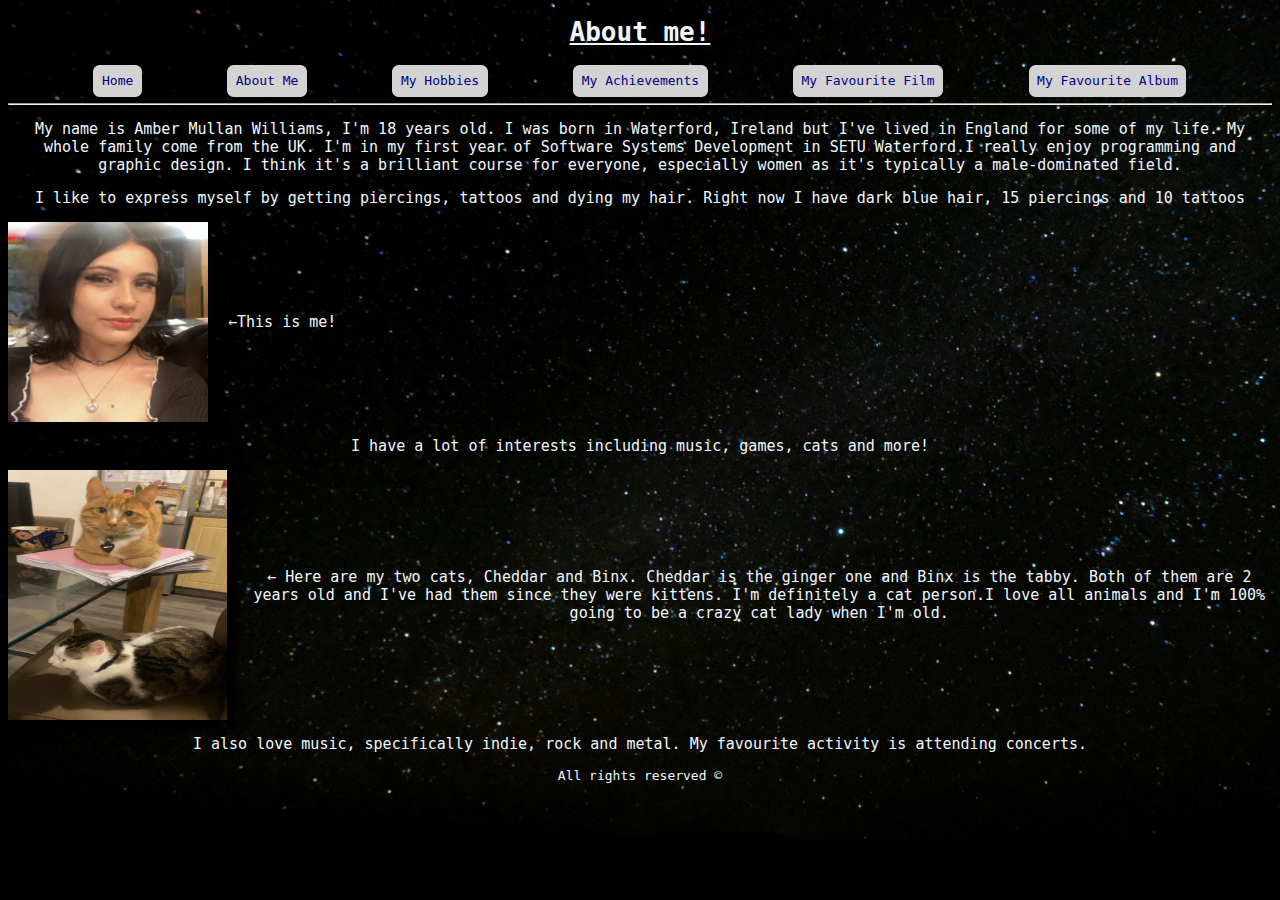
<file: Assignment2/aboutme.html>
<!DOCTYPE html>
<html lang="en">
<head>
<meta charset="UTF-8">
<link rel ="stylesheet" href="css/style.css">
    <title>Everything about me</title>
    </head>
    
    <body>
        <header>
<h1>About me!</h1>
                
            <style>
                body{ background-image:url(images/night.jpeg);
                
                }
            </style>
        <nav>
        <a href="index.html">Home</a>
             <a href="aboutme.html">About Me</a>
            <a href="myhobbies.html">My Hobbies</a>
            <a href="achievements.html"> My Achievements</a>
            <a href="film.html">My Favourite Film</a>
            <a href="album.html">My Favourite Album</a>
           </nav>
        <hr>
            
        </header>
        <p>My name is Amber Mullan Williams, I'm 18 years old. I was born in Waterford, Ireland but I've lived in England for some of my life. My whole family come from the UK. I'm in my first year of Software Systems Development in SETU Waterford.I really enjoy programming and graphic design. I think it's a brilliant course for everyone, especially women as it's typically a male-dominated field.</p>
        
        <p> I like to express myself by getting piercings, tattoos and dying my hair. Right now I have dark blue hair, 15 piercings and 10 tattoos </p>
        <div class="containers">
        <div class="img">
            </div>
        <img src="images/me.jpg" alt="Me"
             width=200
             height=200
              style="display: block;">
        <div class="texts">
        <p>&#8592;This is me!</p>
            </div>
        </div>
        
        <p>I have a lot of interests including music, games, cats and more!</p>
        
        <div class="container"> 
            <div class="image">
            </div>
<img src="images/cats.jpg" alt="Cats"
             width=510
             height=250
             style="display: block;">
            <div class="text">
            <p> &#8592; Here are my two cats, Cheddar and Binx. Cheddar is the ginger one and Binx is the tabby. Both of them are 2 years old and I've had them since they were kittens. I'm definitely a cat person.I love all animals and I'm 100% going to be a crazy cat lady when I'm old. </p>
                </div>
        </div>
        <p> I also love music, specifically indie, rock and metal. My favourite activity is attending concerts.</p>
   
      
       <footer>
           All rights reserved  &#169;  </footer>
 </body>
</html>
</file>
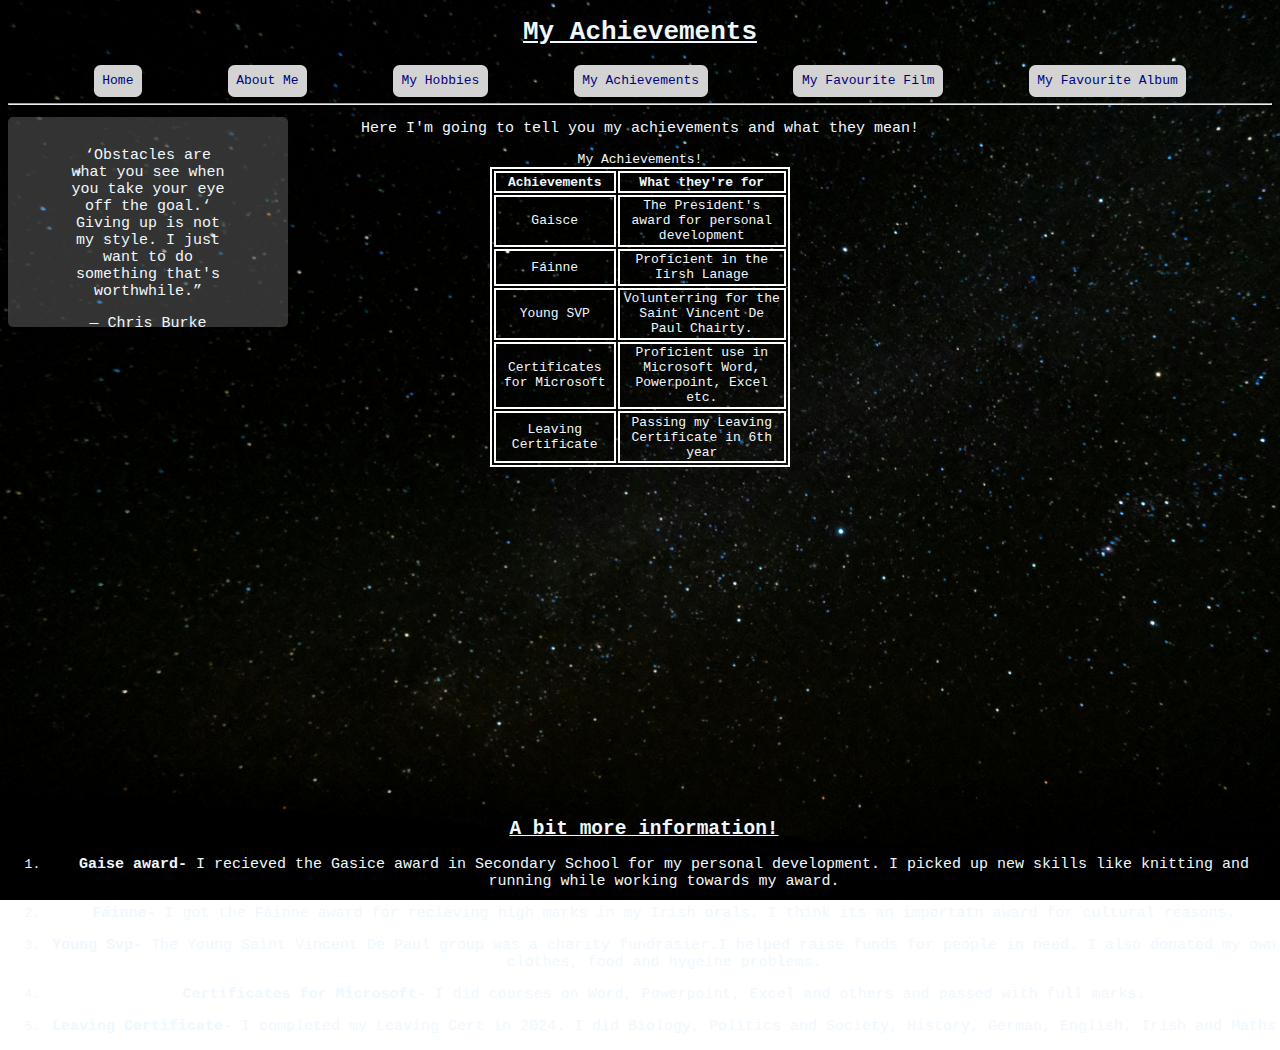
<file: Assignment2/achievements.html>
<!DOCTYPE html>
<html lang="en">
<head>

    
<meta charset="UTF-8">
 <link rel="stylesheet" type="text/css" href="css/style.css">
      <title>All about me</title>
    </head>   
  <h1>My Achievements</h1>

        <nav>
        <a href="index.html">Home</a>
             <a href="aboutme.html">About Me</a>
            <a href="myhobbies.html">My Hobbies</a>
            <a href="achievements.html"> My Achievements</a>
             <a href="film.html">My Favourite Film</a>
            <a href="album.html">My Favourite Album</a>
           </nav>
        <hr>
    
    <style>
     body{ background-image:url(images/night.jpeg);
        
    
}
    </style>
    <body>
    <p>Here I'm going to tell you my achievements and what they mean!</p>
    
    
    

    
    <table>
    <caption>My Achievements!</caption>
    <tr>
    <th>Achievements</th>
    <th>What they're for</th>
    </tr>
    <tr>
    <td>Gaisce</td>
    <td>The President's award for personal development</td>
        </tr>
    <tr>
    <td>Fáinne</td>
    <td>Proficient in the Iirsh Lanage</td>
        </tr>
        <tr>
    <td>Young SVP</td>
    <td>Volunterring for the Saint Vincent De Paul Chairty.</td>
        </tr>
        <tr>
    <td>Certificates for Microsoft</td>
    <td>Proficient use in Microsoft Word, Powerpoint, Excel etc.</td>
            </tr>
        <tr>
        <td>Leaving Certificate</td>
        <td>Passing my Leaving Certificate in 6th year</td>
        </tr>
    </table>
      <div>
    <blockquote><p>‘Obstacles are what you see when you take your eye off the goal.‘ Giving up is not my style. I just want to do something that's worthwhile.”</p></blockquote> <p>— Chris Burke</p>
    </div>
    
   
       

   
    <div class="elements">
    <h2>A bit more information!</h2>
    
    <ol>
        <li><p><b>Gaise award-</b> I recieved the Gasice award in Secondary School for my personal development. I picked up new skills like knitting and running while working towards my award.</p></li>
        <li><p><b>Fáinne-</b> I got the Fáinne award for recieving high marks in my Irish orals. I think its an importatn award for cultural reasons.</p></li>
    <li><p><b>Young Svp-</b> The Young Saint Vincent De Paul group was a charity fundrasier.I helped raise funds for people in need. I also donated my own clothes, food and hygeine problems.</p></li>
        <li><p><b>Certificates for Microsoft-</b> I did courses on Word, Powerpoint, Excel and others and passed with full marks.</p></li>
        <li><p><b>Leaving Certificate-</b> I completed my Leaving Cert in 2024. I did Biology, Politics and Society, History, German, English, Irish and Maths</p></li>
        </ol>
</div>
      
    </body>
    
</html>
</file>
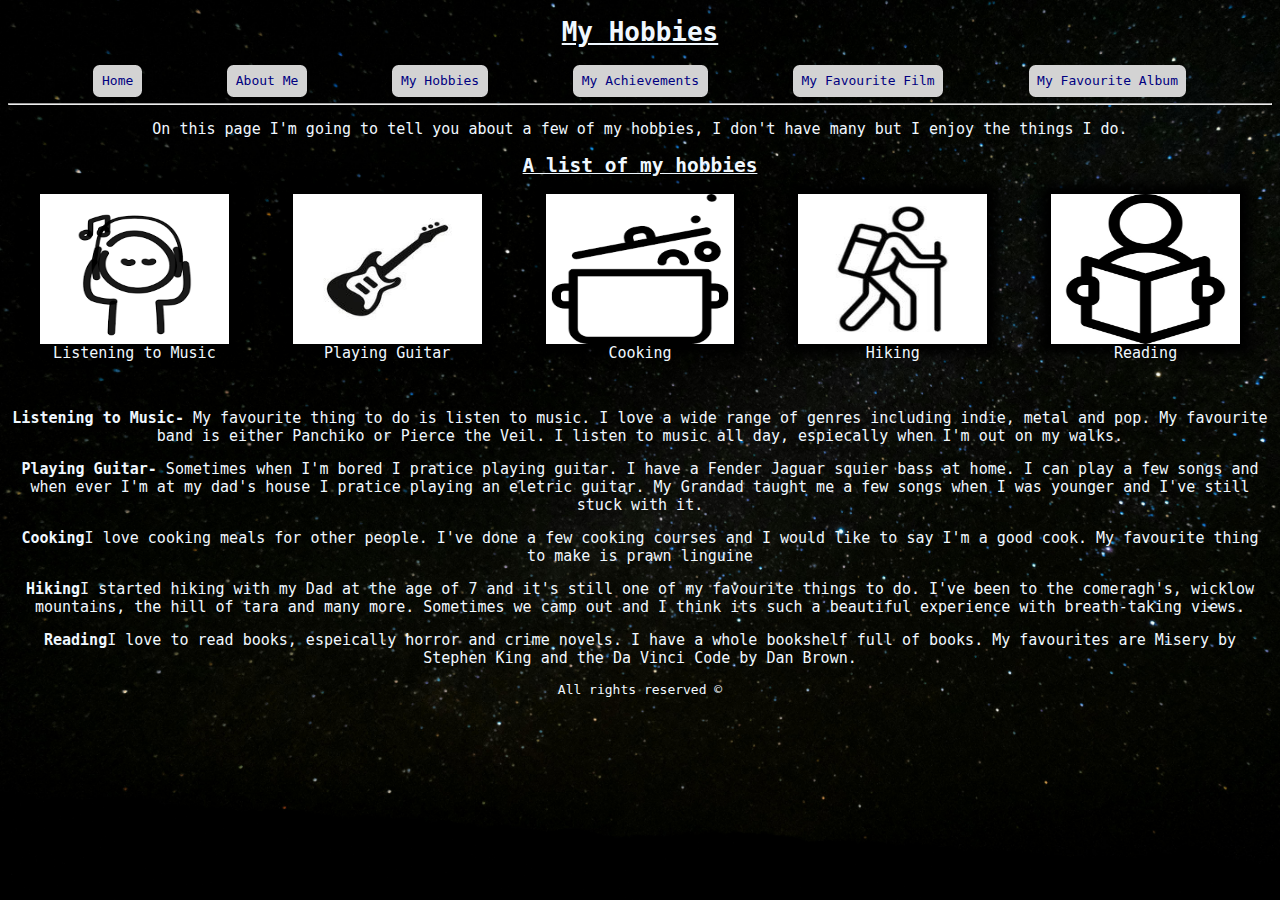
<file: Assignment2/myhobbies.html>
<!DOCTYPE html>
<html lang="en">
<head>

    
<meta charset="UTF-8">
 <link rel="stylesheet" type="text/css" href="css/style.css">
      <title>All about me</title>
    </head>   
  <h1>My Hobbies</h1>
        
         <nav>
        <a href="index.html">Home</a>
             <a href="aboutme.html">About Me</a>
            <a href="myhobbies.html">My Hobbies</a>
            <a href="achievements.html"> My Achievements</a>
              <a href="film.html">My Favourite Film</a>
            <a href="album.html">My Favourite Album</a>
           </nav>
        <hr>
    <style>
     body{ background-image:url(images/night.jpeg);
        
                }
    </style>
    <body>
    <p>On this page I'm going to tell you about a few of my hobbies, I don't have many but I enjoy the things I do.</p>
    
    <h2>A list of my hobbies</h2>
    
    <div class="hobbies">
    <img src="images/music.png" alt="music">
    <img src="images/guitar1.jpg" alt="guitar">
    <img src="images/cooking.png" alt="cooking">
    <img src="images/hiking1.jpg" alt="hiking">
    <img src="images/reading.jpg" alt="reading">
    </div>
    
    <div class="hobbietext">
    <p>Listening to Music</p>
    <p>Playing Guitar</p>
    <p>Cooking</p>   
    <p>Hiking</p>
    <p>Reading</p>
    </div>
    
    <p><b>Listening to Music-</b> My favourite thing to do is listen to music. I love a wide range of genres including indie, metal and pop. My favourite band is either Panchiko or Pierce the Veil. I listen to music all day, espiecally when I'm out on my walks.</p>
    
    <p><b>Playing Guitar-</b> Sometimes when I'm bored I pratice playing guitar. I have a Fender Jaguar squier bass at home. I can play a few songs and when ever I'm at my dad's house I pratice playing an eletric guitar. My Grandad taught me a few songs when I was younger and I've still stuck with it. </p>
    
    <p><b>Cooking</b>I love cooking meals for other people. I've done a few cooking courses and I would like to say I'm a good cook. My favourite thing to make is prawn linguine</p>
    
    <p><b>Hiking</b>I started hiking with my Dad at the age of 7 and it's still one of my favourite things to do. I've been to the comeragh's, wicklow mountains, the hill of tara and many more. Sometimes we camp out and I think its such a beautiful experience with breath-taking views.</p>
    
    <p><b>Reading</b>I love to read books, espeically horror and crime novels. I have a whole bookshelf full of books. My favourites are Misery by Stephen King and the Da Vinci Code by Dan Brown.</p>
   
      
       
        </body>
      
       <footer>All rights reserved  &#169;  </footer>
</html>
</file>
<file: Assignment2/css/style.css>
body{
        background-repeat: no-repeat;
        background-attachment: fixed;
        background-size: cover;
        font-family: monospace;
        text-align: center;
        color:aliceblue;
    }

 nav {
        list-style: none;
        padding: 0;
        margin: 0;
        flex-direction: row;
        display: flex;
        justify-content: space-evenly;
    }
    
   nav a:link,
        nav a:visited {
            background-color: lightgray;
            border: 2px solid lightgrey;
            border-radius: .5em;
            color: navy;
            padding: .5em;
            display: inline-block;
            text-decoration: none;
        
        }
  h1{
        text-decoration: underline;
      color: aliceblue;
    }
    
    p{
        font-size: 15px;
    }

    #div1{
        background-color: rgb(255,255,255,0.5);
        width: 250px;
        height: 400px;
        padding: 10px;
        border: 2px  rgb(255,255,255,0.5);
        border-radius: 0.5em;
        margin: 20px auto;
        color: black;
    }

.container{
                display: flex;
                align-items: center;
                justify-content: center;
            }
            
            .text{
                font-size: 15px;
            padding-left: 20px;
            float: left;
            }
            
            img{
                box-shadow: 0 0 10px 10px black
            }
          .containers{
              left: -30px;
                display: flex;
                align-items: center;
            }
            
            .texts{
                font-size: 15px;
            padding-left: 20px;
            float: left;
            }
            
#div2{
    
    position: absolute;
    top: 100px;
    right: 30px;
    background-color: rgb(255,255,255,0.5);
        width: 250px;
        height: 150px;
        padding: 10px;
        border: 2px  rgb(255,255,255,0.5);
        border-radius: 0.5em;
        margin: 20px auto;
        color: black;
}

.social a{
    color:black;
    font-size: 2rem;
}


.hobbies{
    display: flex;
    align-items: center;
    justify-content: center;
}

.hobbies img{
    margin: 0 2rem;
width: 2000px;
height: 150px;
    
}

h2{
    text-decoration: underline;
}

.hobbietext{
    display: flex;
    align-items: center;
    justify-content: center;
}

.hobbietext p{
     margin: 0 2rem;
width: 2000px;
height: 50px;
}

table,th,td {
    border: solid white 2px;
}

table {
    width:300px;
    height:300px;
    margin: 0 auto;
}

div:has(> blockquote) {
  background-color: rgb(255,255,255,0.2);
  margin-top:  -350px; right: 0px;
  padding: 15px;
  border-radius: 5px;
    width: 250px;
    height:180px;
}



.elements{
    position: absolute;
    bottom: -150px;
}

.setu{
    position: absolute;
    top: 130px;
    left: 30px;
    width: 200px;
    height: 150px;
    float: left;
    
}

   
}

body, html{
   margin: 0;
    display: flex;
    justify-content: center;
    align-items: center;
}
</file>
